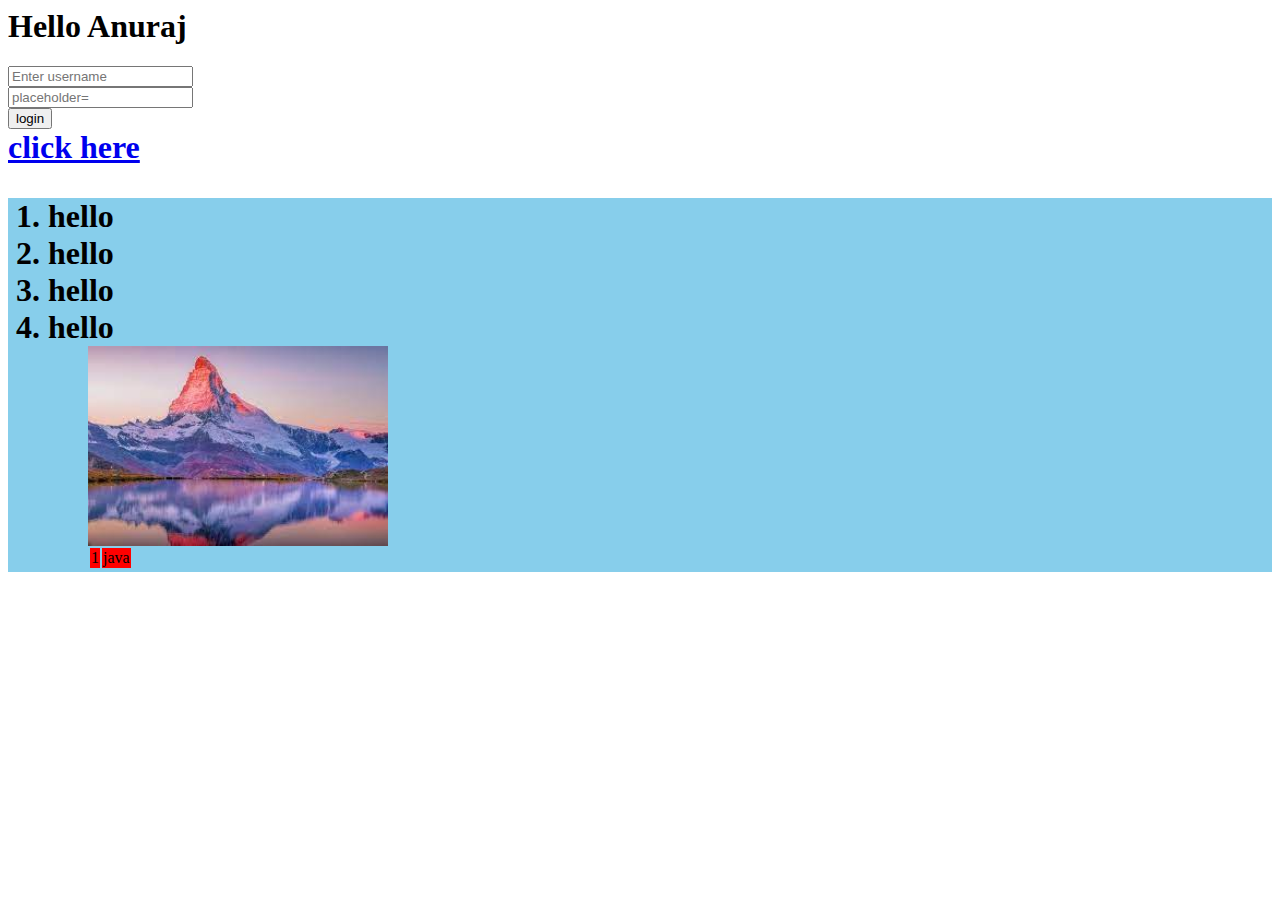
<file: index.html>
<html>
  <title>hello world</title>
  <body>
         <h1>Hello Anuraj<h1>
         <input type="text" placeholder="Enter username"><br>
         <input type="number"placeholder="placeholder="Enter password"><br>
         <button>login</button><br>
         
         <a href="http://www.google.com">click here</a>

         <Ol style="background-color: skyblue;">
              <li>hello</li>
              <li>hello</li>
              <li>hello</li>
              <li>hello</li>
         <ol>

         <img src="./download.jpg" style="width: 300px" />

         <table>
             <tr style="background-color: red;">
             <td>1</td> <td>java</td>
             <tr>
             <tr style="background-color
         
    

    </body>
   </html>
</file>
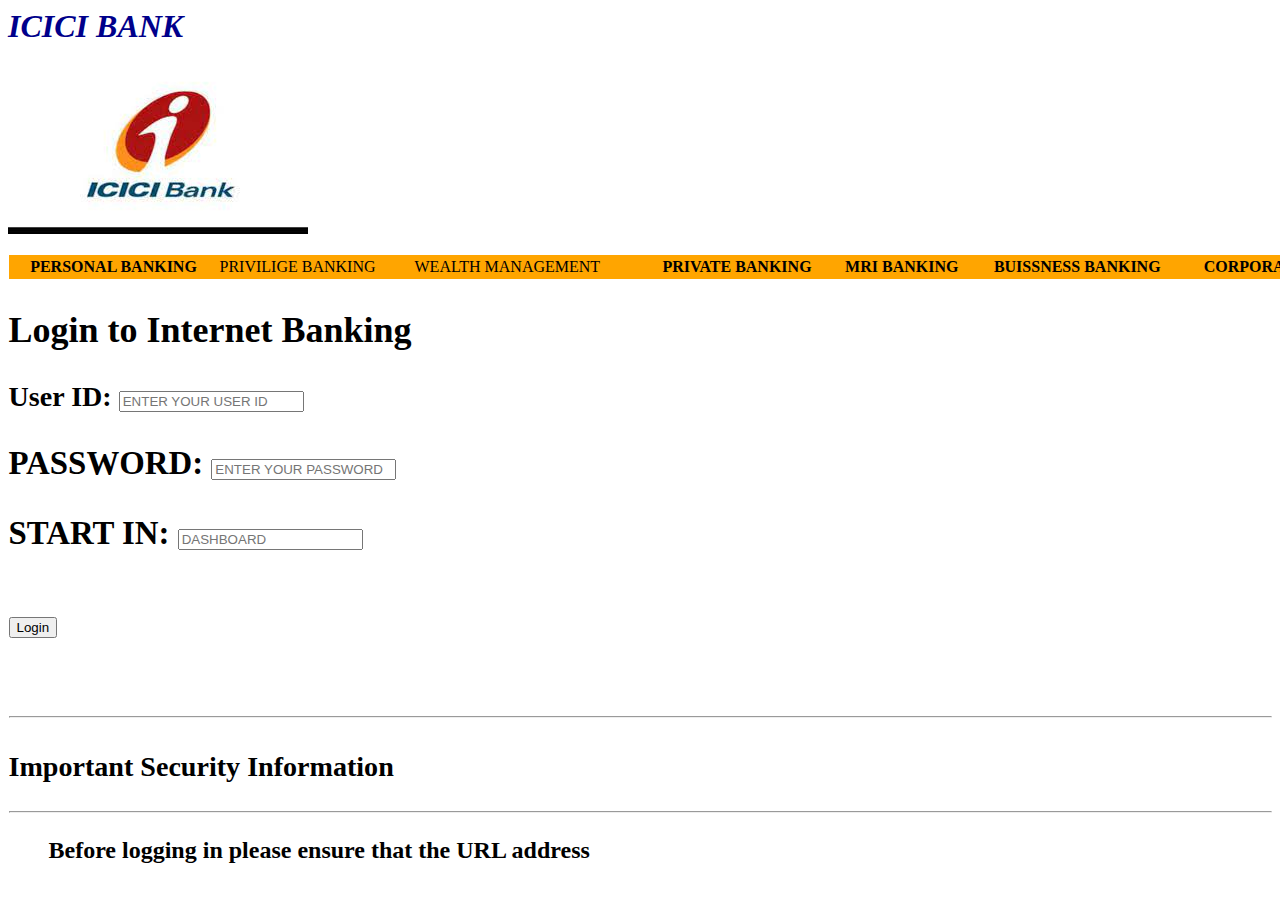
<file: ICICI.html>
<html>

<head>
    <title> ICICI BANK</title>
</head>

<body>
    <h1 style="color: darkblue; font-style: italic;">ICICI BANK</h1>
    <img src="profile (3).jpg" style="width: fit-content;">

    <h2>
        <div style="color: black;padding: 0.5px;">
            <table width=1400; style="background-color: orange;">
                <tr>
                    <th>PERSONAL BANKING</th>
                    <td>PRIVILIGE BANKING</th>
                    <td>WEALTH MANAGEMENT</th>
                    <th>PRIVATE BANKING</th>
                    <th>MRI BANKING</th>
                    <th>BUISSNESS BANKING</th>
                    <th>CORPORATE BANKING</th>
                </tr>
            </table>
            <h2>
                <h2>Login to Internet Banking</h2>

                <h3>User ID:
                    <input type="USERID" placeholder="ENTER YOUR USER ID"> <br>
                    <h/3>
                        <h3>PASSWORD:
                            <input type="USERID" placeholder="ENTER YOUR PASSWORD"> <br>
                        </h3>
                        <h3>START IN:
                            <input type="USERID" placeholder="DASHBOARD"> <br>
                        </h3> <br>
                        <button>

                            Login
                        </button> <br>
                        <br>
                        <br>

                        <hr>
                        <h3 style="color: black;"></h3> Important Security Information
                </h3>
                <hr>
                <ul>
                    Before logging in please ensure that the URL address
                </ul>



                <body>

</html>
</file>
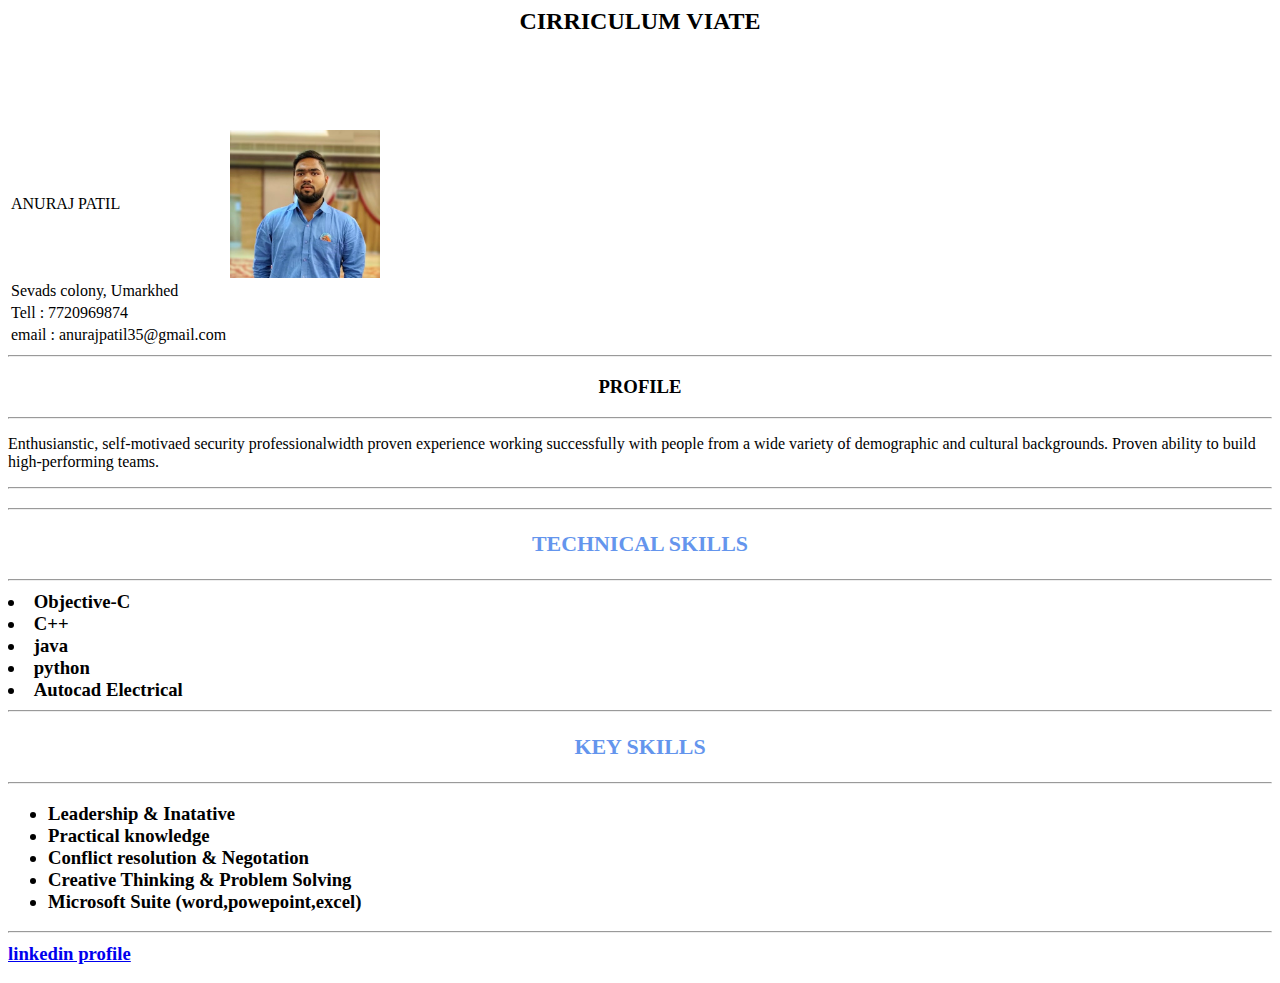
<file: resume.html>
<html>
<title>
    RESUME
</title>
<body>
    <h2 style="text-align: center;"> CIRRICULUM VIATE</h2><br>




</body>
<table>
    <tr>
        <td> ANURAJ PATIL </td>
        <td> <img src="profile.jpg" width="150" </td><br>
    </tr>
    <td> Sevads colony, Umarkhed </td><br>
    </tr>
    <tr>
        <td> Tell : 7720969874 </td><br>
    </tr>
    <tr>
        <td>email : anurajpatil35@gmail.com </td><br>
    </tr>
    </tr>
</table>
<hr>
<body>
    <h3 style="text-align: center;" >PROFILE</h3>
     <hr>   
              <P> Enthusianstic, self-motivaed security professionalwidth proven experience working
        successfully with people from a wide variety of demographic and cultural backgrounds.
        Proven  ability to build high-performing teams.


    </P>
</body>
<hr>
<h3>
    <div
</h3>
<hr>
<h3 style="color: cornflowerblue;text-align: center;">TECHNICAL SKILLS </h3>
<hr>
</ol>
      <li>Objective-C</li>
      <li> C++ </li>
      <li>java</li>
      <li>python</li>
      <li>Autocad Electrical</li>

</ol>
<hr>
<h3 style="color: cornflowerblue;text-align: center;">KEY SKILLS </h3>
<hr>
<ul>
    <li> Leadership & Inatative</li>
    <li> Practical knowledge</li>
    <li>Conflict resolution & Negotation</li>
    <li> Creative Thinking & Problem Solving</li>
    <li>Microsoft Suite (word,powepoint,excel)</li>

</ul>
<hr>
<table></table>

<a href="https://www.linkedin.com/in/anuraj-patil-842b9a204">linkedin profile </a>

</html>
</file>
